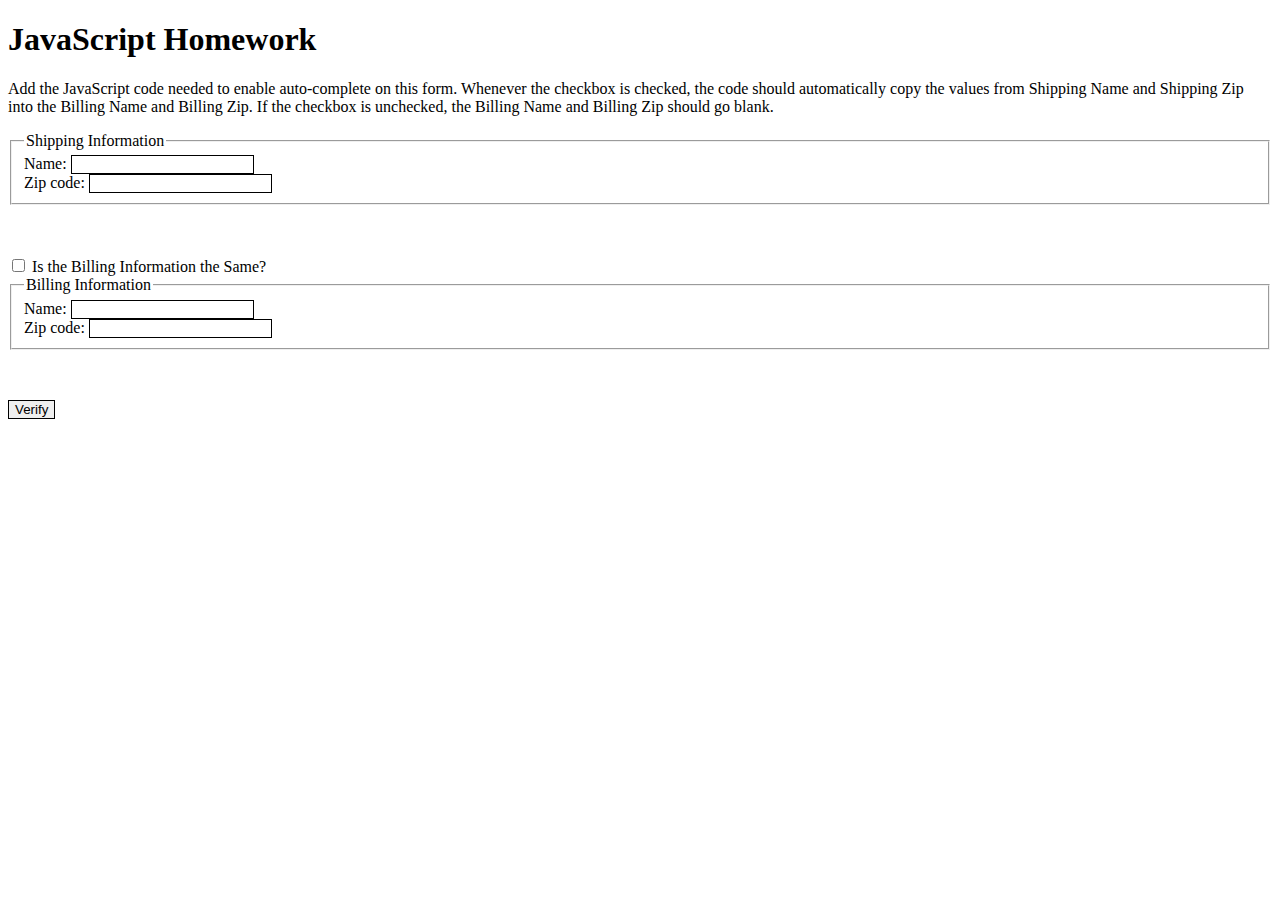
<file: 3 -  Interactivity with JavaScript/Assignment 2/form.html>
<!DOCTYPE html><html lang="en">
    <head>	
     <meta charset="UTF-8">	
       <title>Shipping and Billing</title>
       <link rel = "stylesheet" href = "css/stylesheet.css">	
       <script src = "js/billing.js"></script>
    </head>
    <body>
        <h1>JavaScript Homework</h1>	
           <p>Add the JavaScript code needed to enable auto-complete on this form.  Whenever the checkbox is checked, the code should automatically copy the values from Shipping Name and Shipping Zip into the Billing Name and Billing Zip.  If the checkbox is unchecked, the Billing Name and Billing Zip should go blank.</p>
   
        <form>		
            <fieldset>
                <!-- Create a form for the shipping information -->
                <legend>Shipping Information</legend>

                <!-- Create a section for the user name -->
                <label for ="shippingName">Name:</label>
                <input type = "text" name = "Name" id = "shippingName" required><br/>
                
                <!-- Create a section for the shipping information -->
                <label for = "shippingzip">Zip code:</label>
                <input type = "text" name = "zip" id = "shippingZip" pattern = "[0-9]{5}" required><br/>
            </fieldset>
            
            <!-- Now create a form for the billing information, is it the same or not? -->
            <input type="checkbox" id="same" name="same" onchange= "billingFunction()"/>
            <label for = "same">Is the Billing Information the Same?</label>
            
            <!-- If the billing information is different -->
            <fieldset>
                <!-- Create a form for the billing information -->
                <legend>Billing Information</legend>			  
                
                <!-- Create a section for the billing name -->
                <label for ="billingName">Name:</label>		  
                <input type = "text" name = "Name" id = "billingName" required><br/>
                
                <!-- Create a section for the billing zip -->
                <label for = "billingzip">Zip code:</label>
                <input type = "text" name = "zip" id = "billingZip" pattern = "[0-9]{5}" required><br/>
            </fieldset>
                <input type = "submit" value = "Verify"/>	
        </form>
    </body>
</html>
</file>
<file: 3 -  Interactivity with JavaScript/Assignment 2/css/stylesheet.css>
input{			
    border:1px solid black;
}		

input:focus{
    background-color: #E6E6E6;		
}
       
fieldset{
    margin-bottom: 4%;
}
</file>
